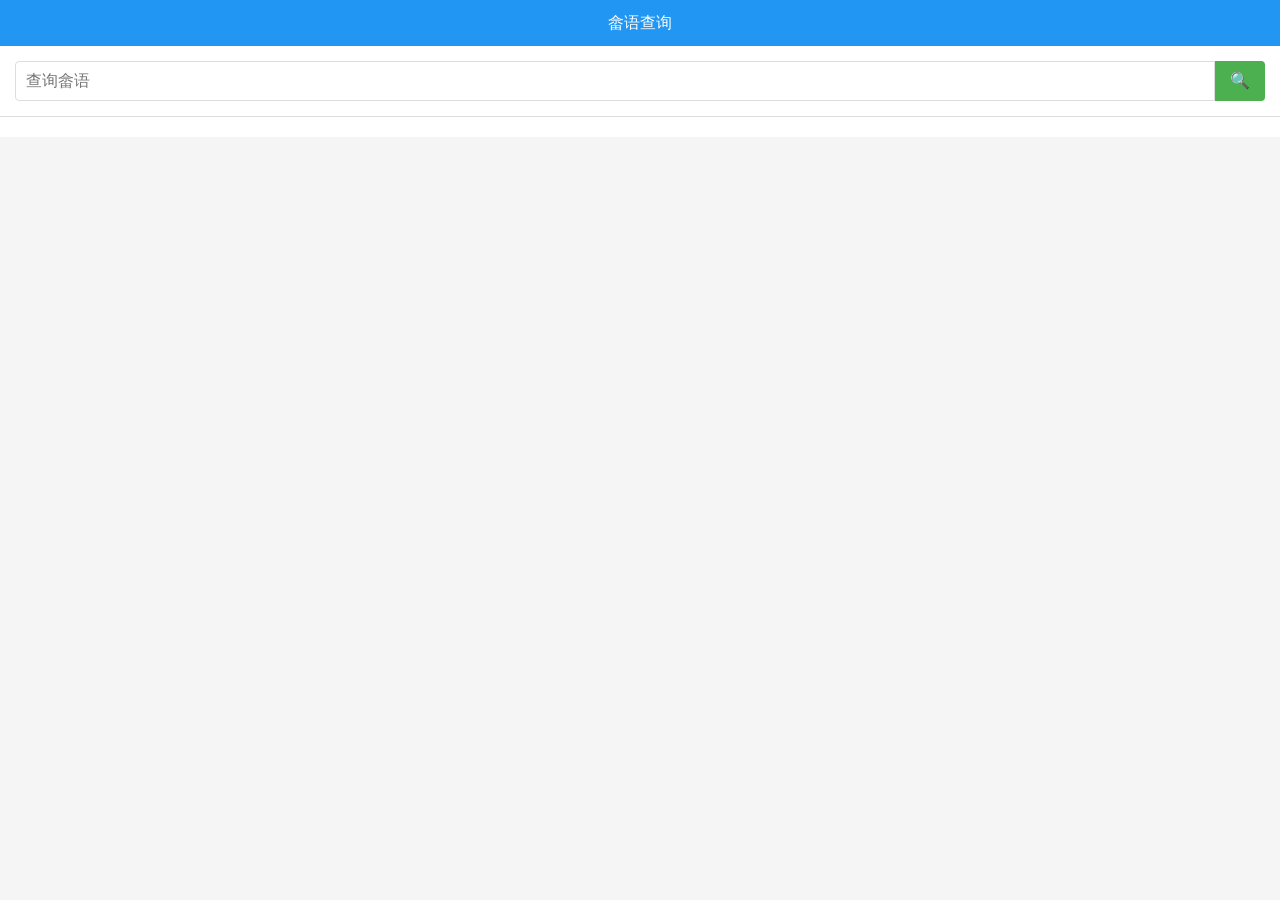
<file: index.htm>
<!DOCTYPE html>
<html lang="zh-CN">
    <head>
        <meta charset="UTF-8" />
        <meta name="viewport" content="width=device-width, initial-scale=1.0" />
        <title>App</title>
        <link type="text/css" href="lib/css.css" rel="stylesheet"/>
    </head>
    <body>
        <div id="iApp"></div>
        <script src="lib/vue.js"></script>
        <script src="lib/app.js"></script>
        <script src="lib/iapp.js"></script>
        <script type="module">
            const { createApp, ref } = Vue;
            import AppJS from './main.iyu.js';
            const App = createApp(AppJS);
            app.App = App;
            App.mount('#iApp');
        </script>
    </body>
</html>
</file>
<file: lib/css.css>
/*
main
*/
.top { background:#50c4e5;height:50px }
.text { position:absolute;font-size:15px;margin-left:20px;margin-top:20px;color:#333333 }
.title { position:absolute;font-size:18px;margin-left:10px;margin-top:10px;color:#ffffff }
body { margin:0 }
.text:active { opacity:0.6 }
</file>
